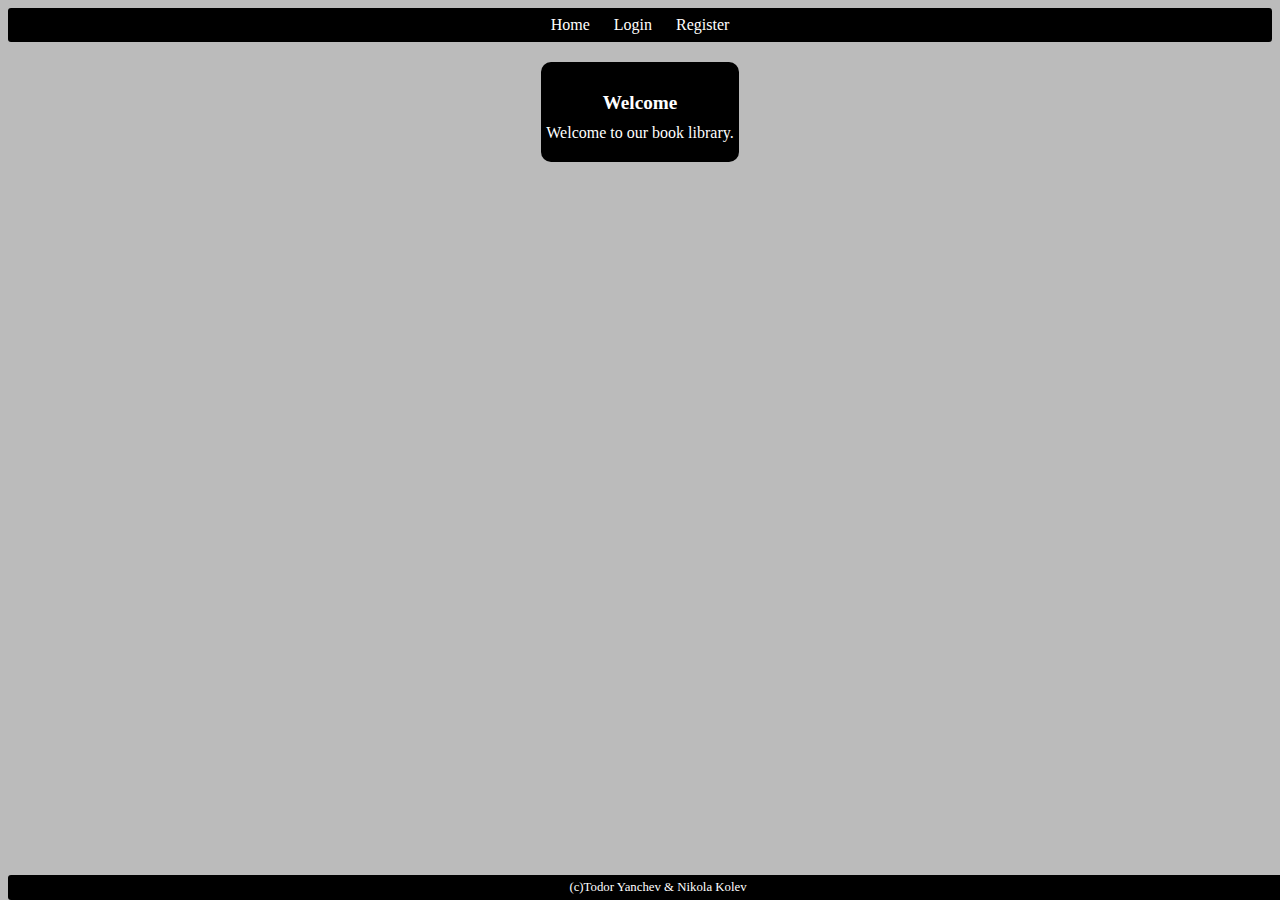
<file: ProjectX/index.html>
<!DOCTYPE html>
<html lang="en">
<head>
    <meta charset="UTF-8">
    <title>ProjectX</title>
    <script src="scripts/libs/jquery-3.1.1.min.js"></script>
    <script src="scripts/script.js"></script>
    <script src="scripts/controllers/homeController.js"></script>
    <script src="scripts/controllers/userController.js"></script>
    <script src="scripts/controllers/postController.js"></script>
    <link rel="stylesheet" type="text/css"  href="styles/style-index.css"/>
</head>
<body onload="startApp()">
<header id="menu">
    <a href="#" id="linkHome">Home</a>
    <a href="#" id="linkLogin">Login</a>
    <a href="#" id="linkRegister">Register</a>
    <a href="#" id="linkViewPosts">List Posts</a>
    <a href="#" id="linkCreatePost">Create Post</a>
    <a href="#" id="linkLogout">Logout</a>
    <span id="loggedInUser" onclick="viewProfile()"></span>

</header>
<section id="loadingBox">Loading ...</section>

<section id="infoBox">Info</section>

<section id="errorBox">Error</section>

<main>
</main>

</body>
<footer>(c)Todor Yanchev & Nikola Kolev</footer>
</html>
</file>
<file: ProjectX/styles/style-index.css>
body{
    background-color: #BBB;
}
#sideBar{
    width:100px;
    padding-bottom: 10px;
    background: dodgerblue;
}
#menu {

    background: black;
    text-align: center;
    padding: 5px;
    line-height: 1.5;
    border-radius: 3px;
    overflow: auto;
}
#menu>#loggedInUser {
    float: right;
    margin-right: 10px;
}
#menu a {
    color: white;
    text-decoration: none;
    padding: 5px 10px;
    border-radius: 5px;
}

#menu a:hover {
    background: red;
}
main > section {
    display: inline-block;
    padding: 20px 5px;
}
table th, table td {
    background: #666;
}
table td {
    padding: 5px 10px;
}
table th {
    padding: 10px;
    background: #999;
}
main{
    text-align: center;
}
section{
    color: white;
    border-radius: 10px;
    text-align: center;
    display: inline-block;
    background-color: black;
    margin: 20px;
}
#buttonLogin, #buttonRegister,#buttonCreatePost,#buttonEditPost{
    margin-top: 20px;
    color: white;
    background-color: black;
    border-radius: 5px;
}
#buttonLogin:hover,#buttonRegister:hover,#buttonCreatePost:hover,#buttonEditPost:hover{
    background-color: red;
    border-radius: 5px;
}
section h1 {
    margin: 10px 0px;
    font-size: 1.2em;
}
#postTitle {
    width:500px;
}
#postBody{
    /*width:500px;*/
    /*height:150px;*/
}
#infoBox, #errorBox, #loadingBox {
    width: 80%;
    display: block;
    margin: 20px auto 0 auto;
    color: white;
    text-align: center;
    padding: 5px;
    border-radius: 3px;
}
#loadingBox {
    background: #7CB3E9;
}
#infoBox {
    background: #393;
}
#errorBox {
    background: #F50;
}
footer {
    position: absolute;
    bottom: 0;
    width:100%;
    color: white;
    background: black;
    padding: 5px 10px;
    font-size: 0.8em;
    text-align: center;
    border-radius: 3px;
}
#loggedInUser{
    color: #FFFFFF;
}
</file>
